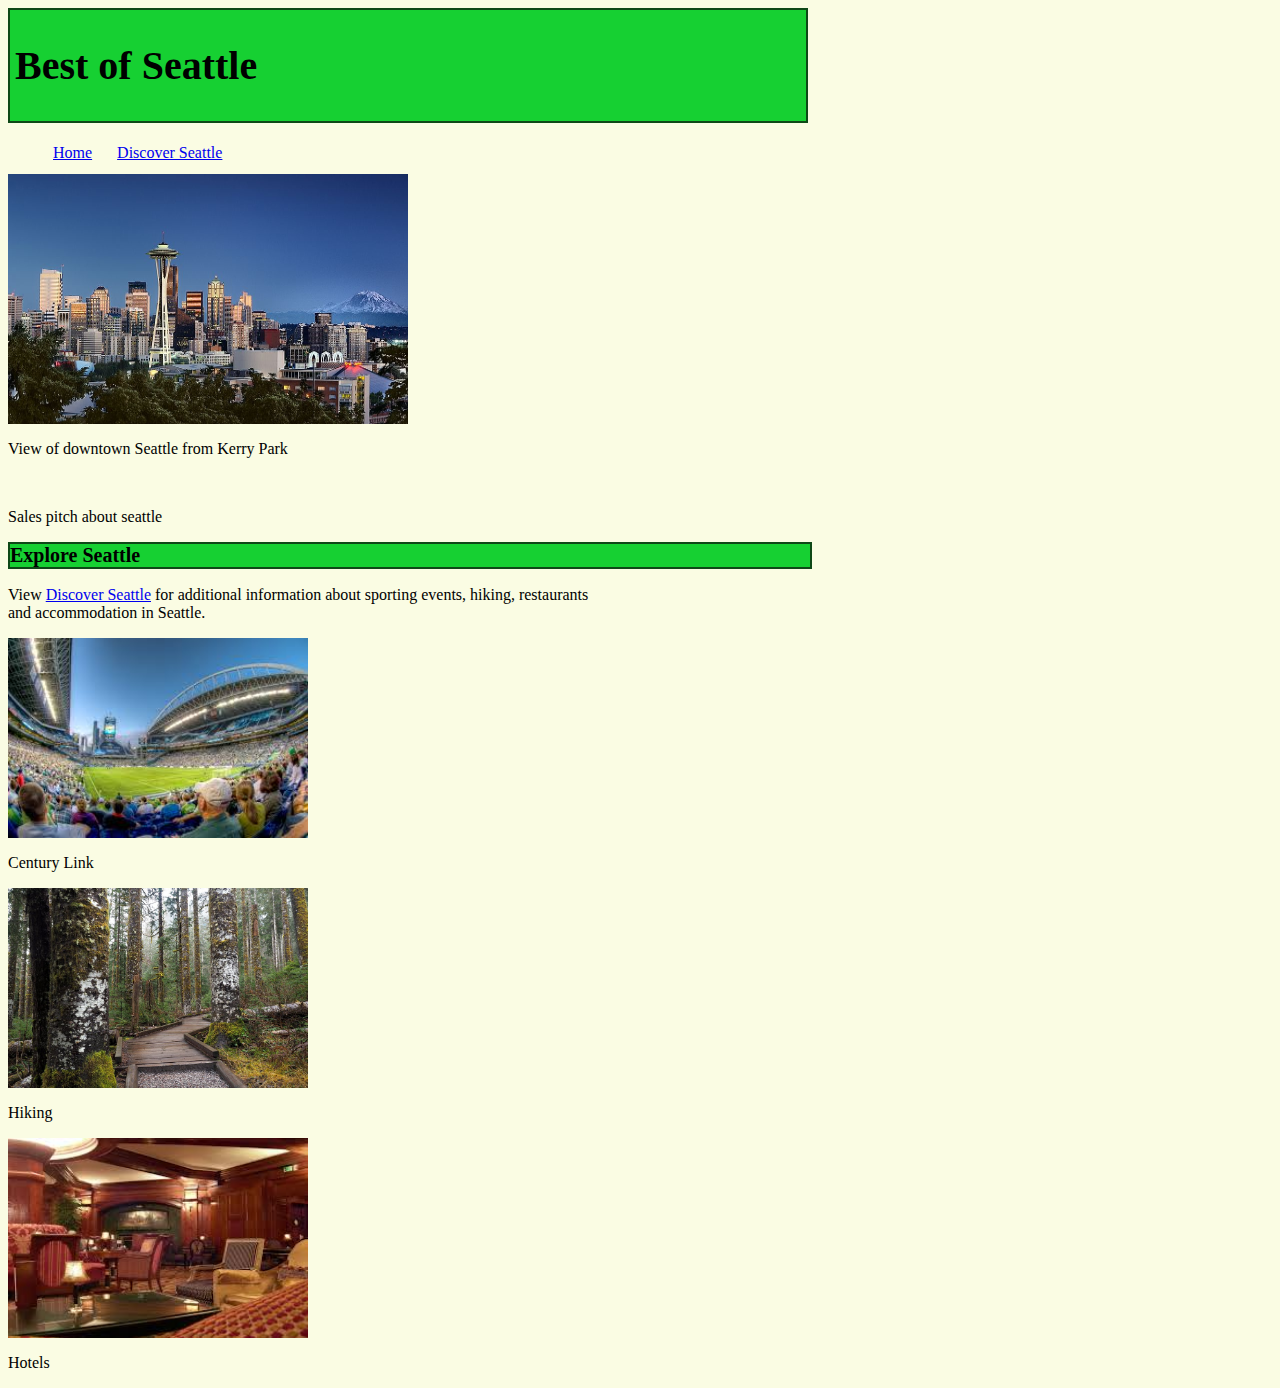
<file: index.html>
<html>
  <head>
    <title>
        Best of Seattle - Home
    </title>
      <link href="index.css" type="text/css" rel="stylesheet">
  </head>

  <body>
    <header>
      <h1>Best of Seattle</h1>
    </header>
    <nav>
      <ul>
        <li>
          <a href="index.html">Home</a>
        </li>
        <li>
          <a href="discoverBestofSeattle.html">Discover Seattle</a>
        </li>
      </ul>
    </nav>

    <section>
      <img src="kerrypark.jpg" width="400" height="250"><p> View of downtown Seattle from Kerry Park</p>
      <br />
      <p> Sales pitch about seattle</p>
      <article>
        <h2>Explore Seattle</h2>
        <p>View <a href="discoverBestofSeattle.html">Discover Seattle</a> for additional information about sporting events, hiking, restaurants and accommodation in Seattle.</p>
      </article>
      <img src="sports.jpg" width="300" height="200"><p>Century Link</P>
      <img src="hike.jpg" width="300" height="200"><p> Hiking</P>
      <img src="hotel.jpg" width="300" height="200"><p>Hotels</p>
    </section>

    <footer>
    </footer>

    </body>
</html>
</file>
<file: index.css>
/* Note to students: Some properties are given to you to fill out,
others you can modify as they stand, and if you have time,
there are definitely some properties you should add!*/

    html {
      height: 100%;
    }
    body {
       width: 800px;
       height: 100%;
       background-color: #fafce3
    }

    header {
        background-color: #16d032;
        padding: 5px;
        font-size: 20px ;
        display: block;
        border: 2px solid #0e4817;
    }
    nav {
        float: left;
        width: 75%;
    }
    nav ul {
        padding: ;
        float: 0px left;
        border-bottom: ;
        list-style-type: none;
    }
    nav li {
        float: left;
    }
    nav li a {
        display: block;
        height: 25px;
        padding: 5px 20px 5px 5px;
        vertical-align: 0px left;
    }
    a {
        color: ;
    }
    section {
        width: 73%;
        display: inline-block;
        float: left;
    }
    h2 {
      font-size: 20px;
      background-color: #16d032;
      border: 2px solid #0e4817;
      width: 800px

    }

    aside {
        width: 17%;
        display: inline-block;
        background-color:;
        padding:;
        min-height: 100%;
    }
    aside ul {
        list-style-type: none;
    }
    footer {
        width: 790px;
        background-color:;
        color:;
        clear: both;
        display: block;
    }
</file>
